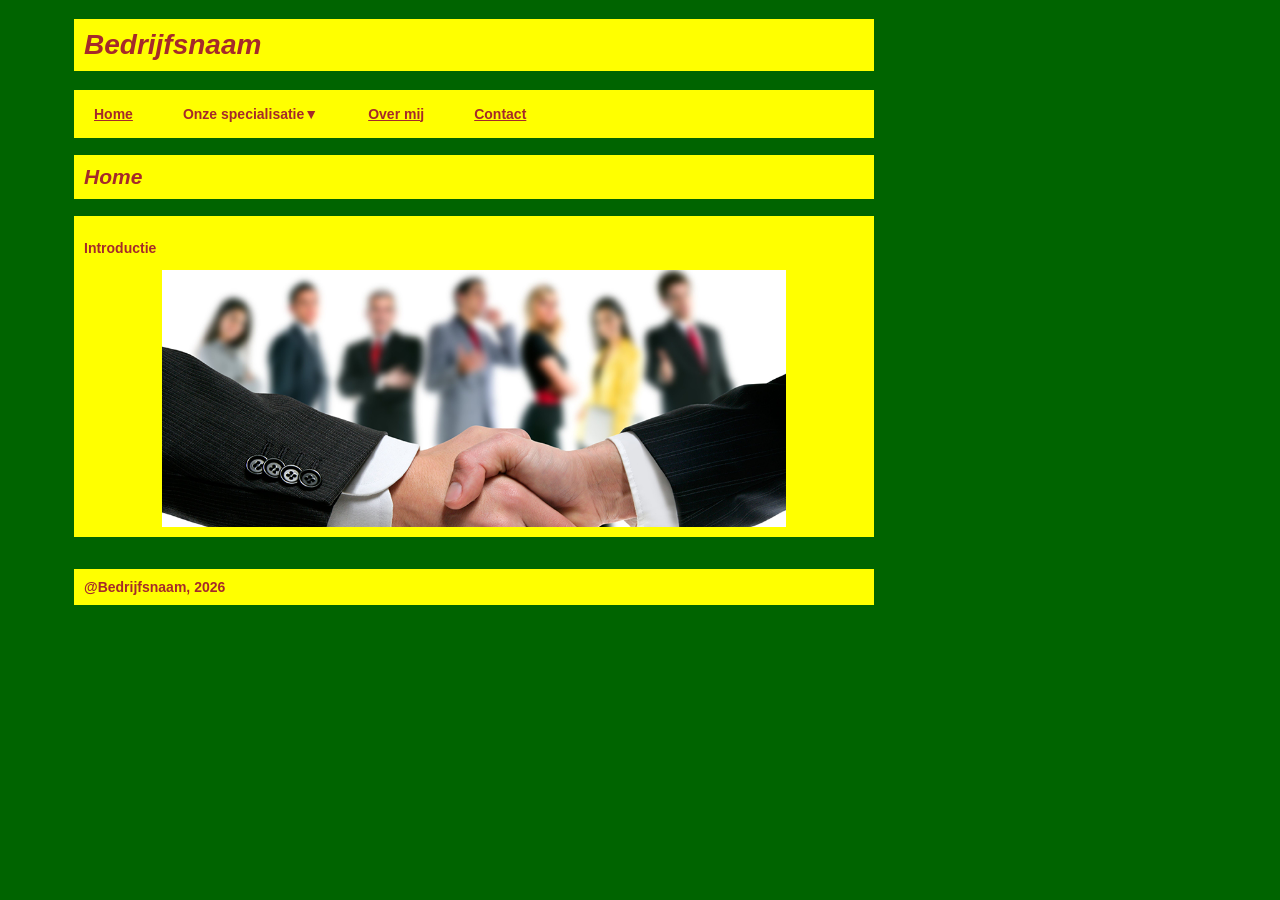
<file: index.html>
<!DOCTYPE html>
<html lang="nl">
<head>
<title>Home</title>
<meta charset="UTF-8">
<meta name="viewport" content="width=device-width, initial-scale=1.0">

<link rel="stylesheet" href="css/stijl.css">

</head>
<body>

<header id="header"></header>
<script src="js/header.js"></script>

<main>

    <h2>Home</h2>

    <article>
        
        <p>Introductie</p>
          
        <img src="afbeeldingen/afbeeldinghome.png">
        
    </article>

</main>

<footer id="footer"></footer>
<script src="js/footer.js"></script>

</body>
</html>
</file>
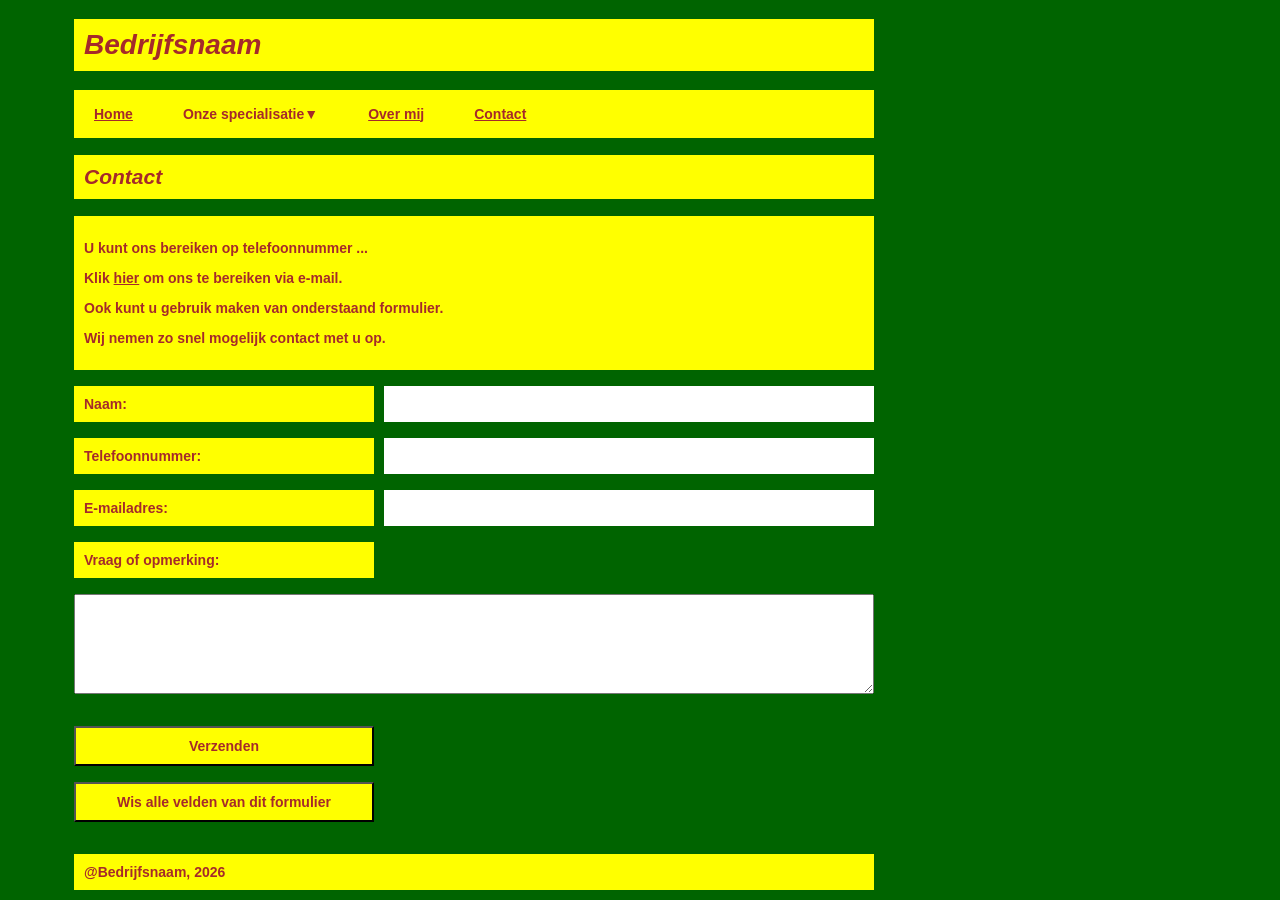
<file: contact.html>
<!DOCTYPE html>
<html lang="nl">
<head>
<title>Contact</title>
<meta charset="UTF-8">
<meta name="viewport" content="width=device-width, initial-scale=1.0">

<link rel="stylesheet" href="css/stijl.css">

</head>
<body>

<header id="header"></header>
<script src="js/header.js"></script>

<main>

    <h2>Contact</h2>

    <article>
        
        <p>U kunt ons bereiken op telefoonnummer ...</p>
        <p>Klik <a href="mailto:info@organisatie.nl">hier</a> om ons te bereiken via e-mail.</p>
        <p>Ook kunt u gebruik maken van onderstaand formulier.</p>
        <p>Wij nemen zo snel mogelijk contact met u op.</p>

    </article>

</main>

<br>

<form id="contactForm">

    <div class="rij">
        <label for="naam">Naam:</label>
        <br>
        <input type="text" id="naam" name="naam" required>
    </div>

    <br>

    <div class="rij">
        <label for="telefoon">Telefoonnummer:</label>
        <br>
        <input type="tel" id="telefoon" name="telefoon">
    </div>

    <br>

    <div class="rij">
        <label for="email">E-mailadres:</label>
        <br>
        <input type="email" id="email" name="email" required>
    </div>

    <br>

    <div>
        <label for="opmerking">Vraag of opmerking:</label>
        <br>
        <textarea id="opmerking" name="opmerking"></textarea></td>
    </div>

    <br>

    <br>
    <button type="submit">Verzenden</button>
        
    <br>
    <button type="reset">
        Wis alle velden van dit formulier
    </button>

</form>

<footer id="footer"></footer>
<script src="js/footer.js"></script>

</body>
</html>
</file>
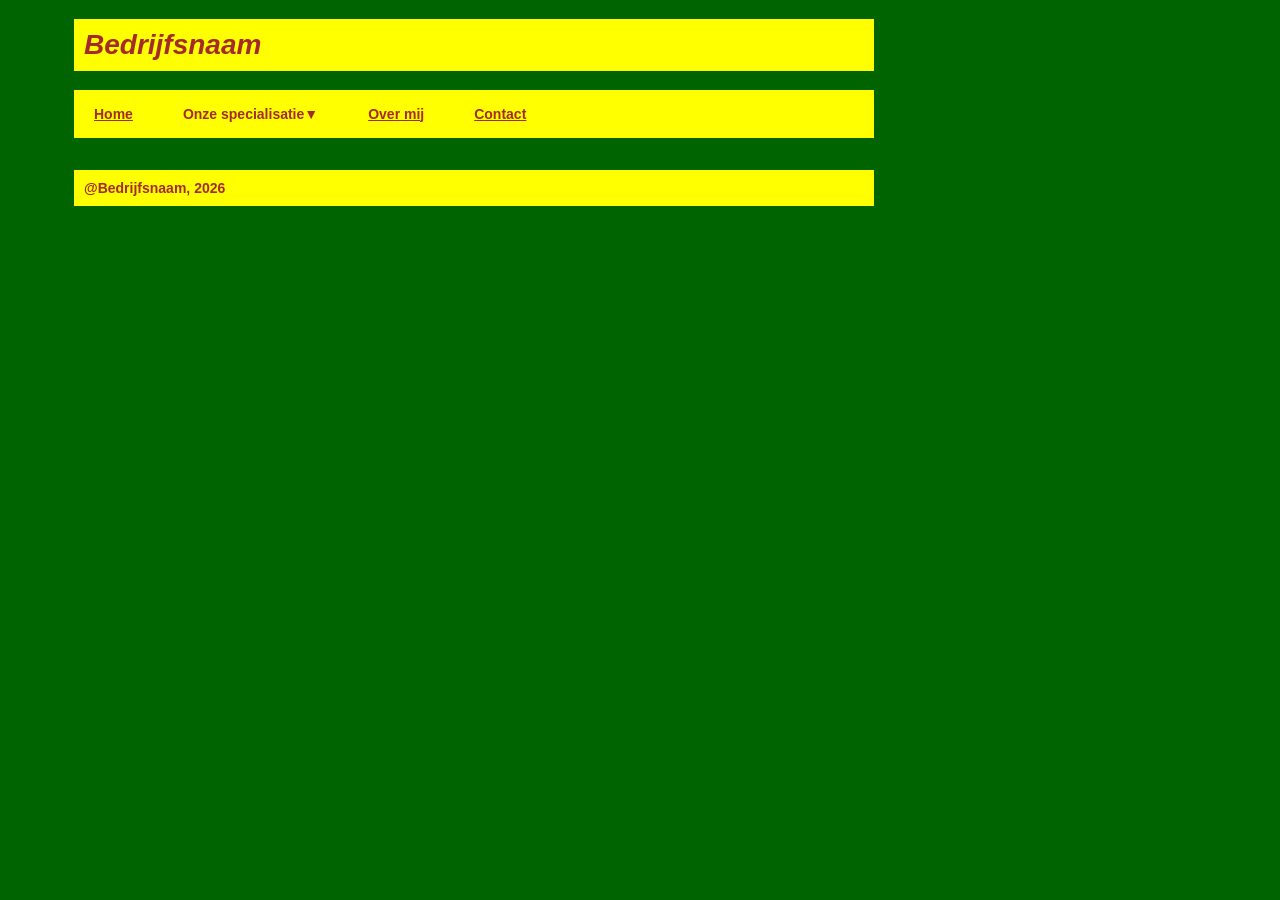
<file: dummy.html>
<!DOCTYPE html>
<html lang="nl">
<head>
<meta charset="UTF-8">
<meta name="viewport" content="width=device-width, initial-scale=1.0">

<link rel="stylesheet" href="css/stijl.css">

</head>
<body>

<header id="header"></header>
<script src="js/header.js"></script>




<footer id="footer"></footer>
<script src="js/footer.js"></script>

</body>
</html>
</file>
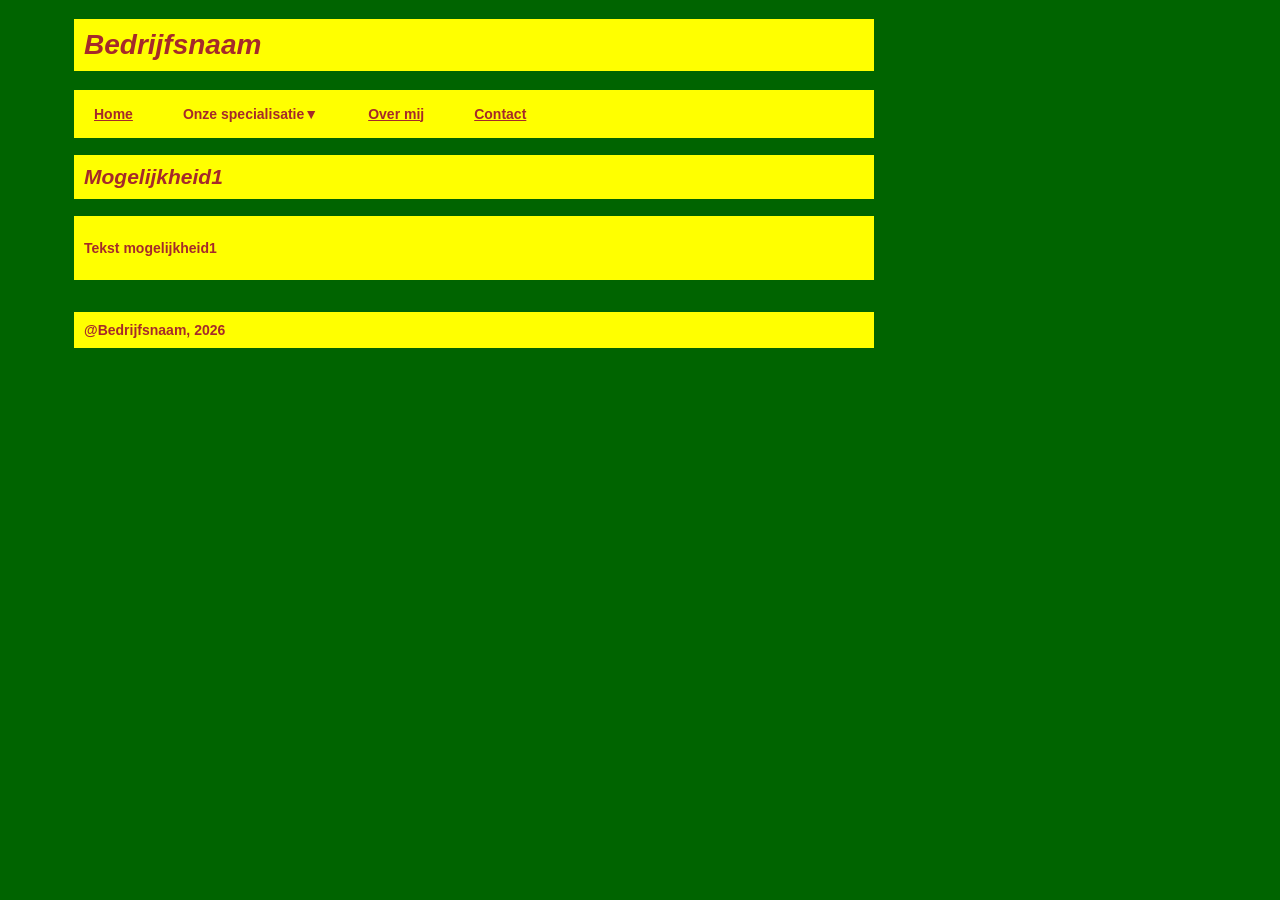
<file: mogelijkheid1.html>
<!DOCTYPE html>
<html lang="nl">
<head>
<title>Mogelijkheid1</title>
<meta charset="UTF-8">
<meta name="viewport" content="width=device-width, initial-scale=1.0">

<link rel="stylesheet" href="css/stijl.css">

</head>
<body>

<header id="header"></header>
<script src="js/header.js"></script>

<main>

    <h2>Mogelijkheid1</h2>

    <article>
        
        <p>Tekst mogelijkheid1</p>
        
    </article>

</main>

<footer id="footer"></footer>
<script src="js/footer.js"></script>

</body>
</html>
</file>
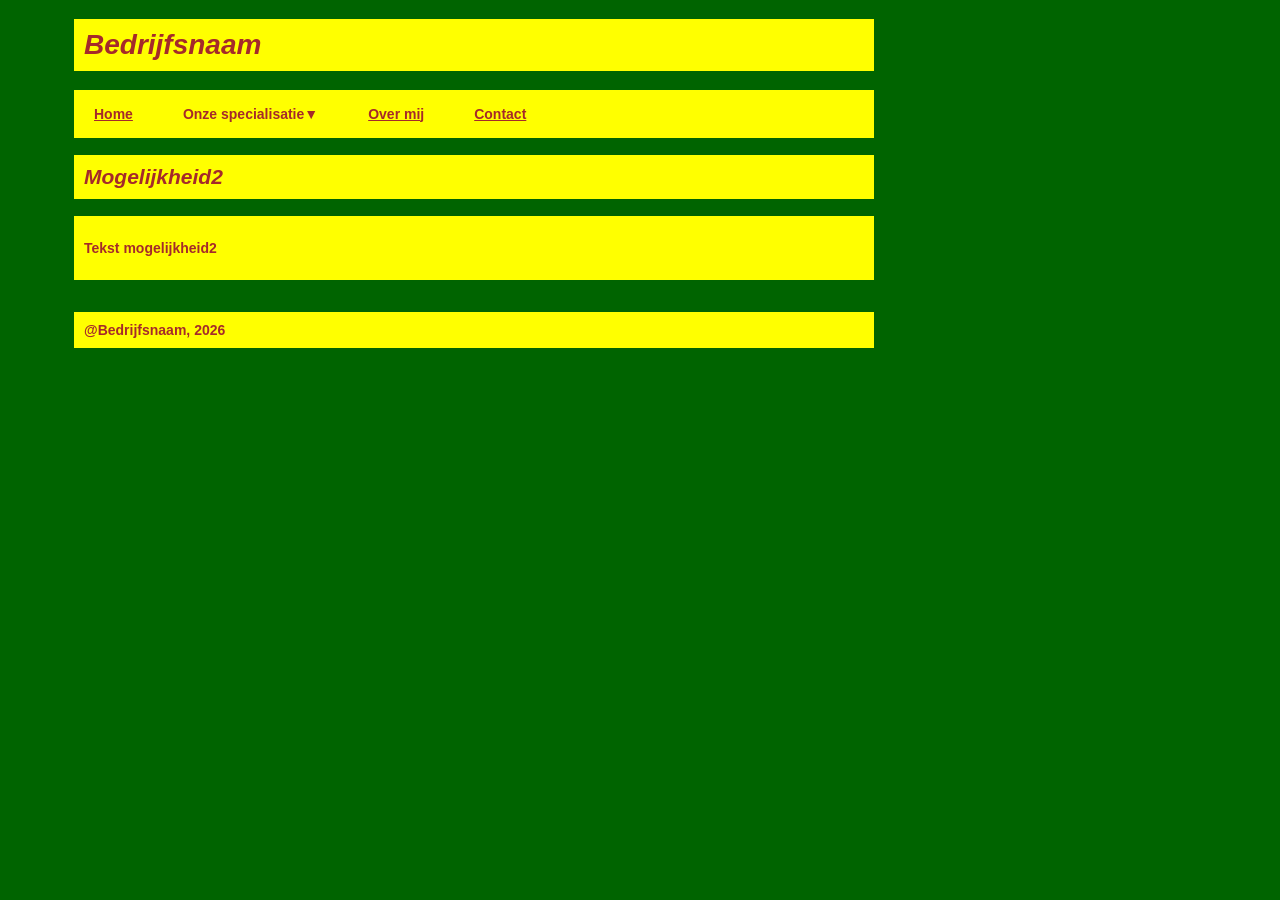
<file: mogelijkheid2.html>
<!DOCTYPE html>
<html lang="nl">
<head>
<title>Mogelijkheid2</title>
<meta charset="UTF-8">
<meta name="viewport" content="width=device-width, initial-scale=1.0">

<link rel="stylesheet" href="css/stijl.css">

</head>
<body>

<header id="header"></header>
<script src="js/header.js"></script>

<main>

    <h2>Mogelijkheid2</h2>

    <article>
        
        <p>Tekst mogelijkheid2</p>
        
    </article>

</main>

<footer id="footer"></footer>
<script src="js/footer.js"></script>

</body>
</html>
</file>
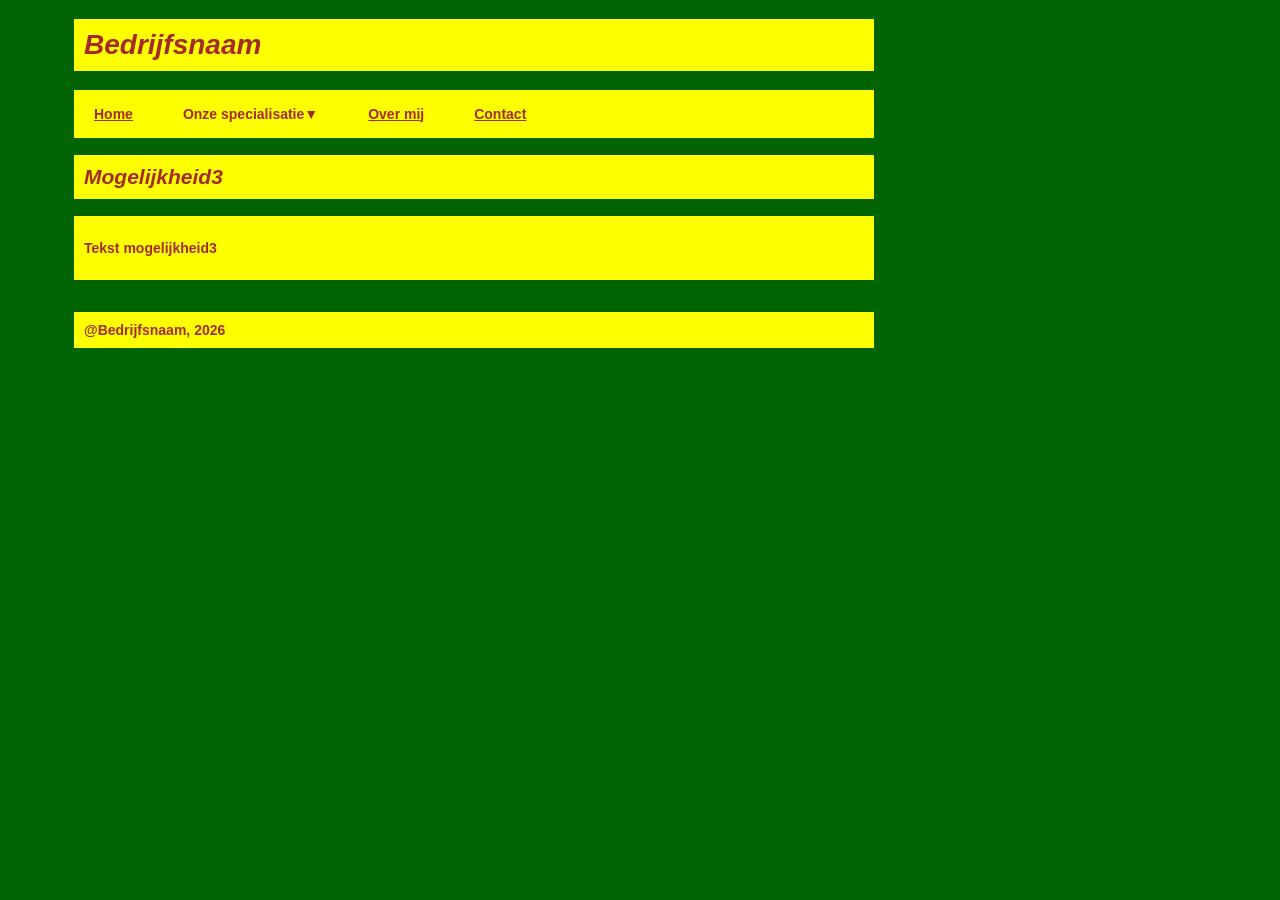
<file: mogelijkheid3.html>
<!DOCTYPE html>
<html lang="nl">
<head>
<title>Mogelijkheid3</title>
<meta charset="UTF-8">
<meta name="viewport" content="width=device-width, initial-scale=1.0">

<link rel="stylesheet" href="css/stijl.css">

</head>
<body>

<header id="header"></header>
<script src="js/header.js"></script>

<main>

    <h2>Mogelijkheid3</h2>

    <article>
        
        <p>Tekst mogelijkheid3</p>
        
    </article>

</main>

<footer id="footer"></footer>
<script src="js/footer.js"></script>

</body>
</html>
</file>
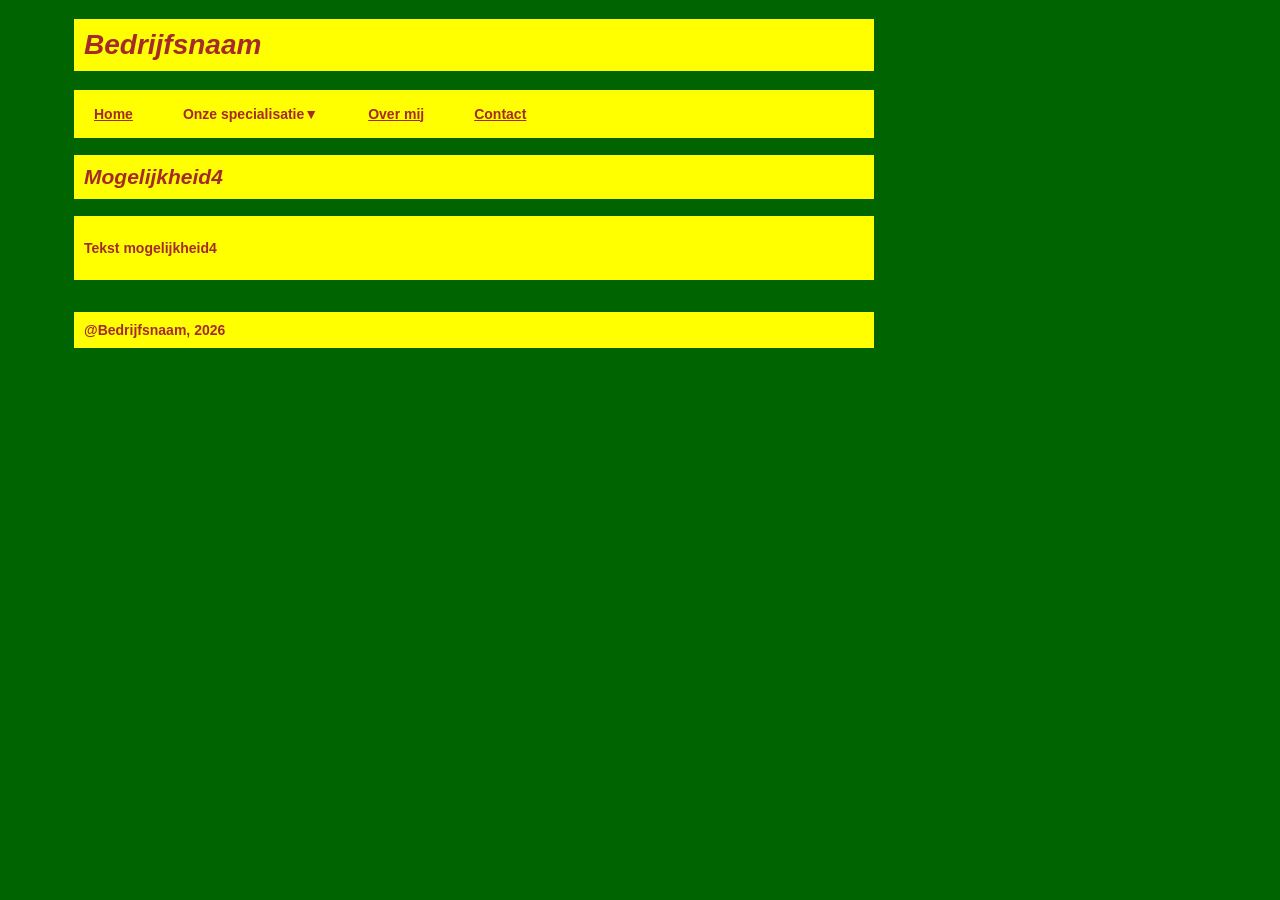
<file: mogelijkheid4.html>
<!DOCTYPE html>
<html lang="nl">
<head>
<title>Mogelijkheid4</title>
<meta charset="UTF-8">
<meta name="viewport" content="width=device-width, initial-scale=1.0">

<link rel="stylesheet" href="css/stijl.css">

</head>
<body>

<header id="header"></header>
<script src="js/header.js"></script>

<main>

    <h2>Mogelijkheid4</h2>

    <article>
        
        <p>Tekst mogelijkheid4</p>
        
    </article>

</main>

<footer id="footer"></footer>
<script src="js/footer.js"></script>

</body>
</html>
</file>
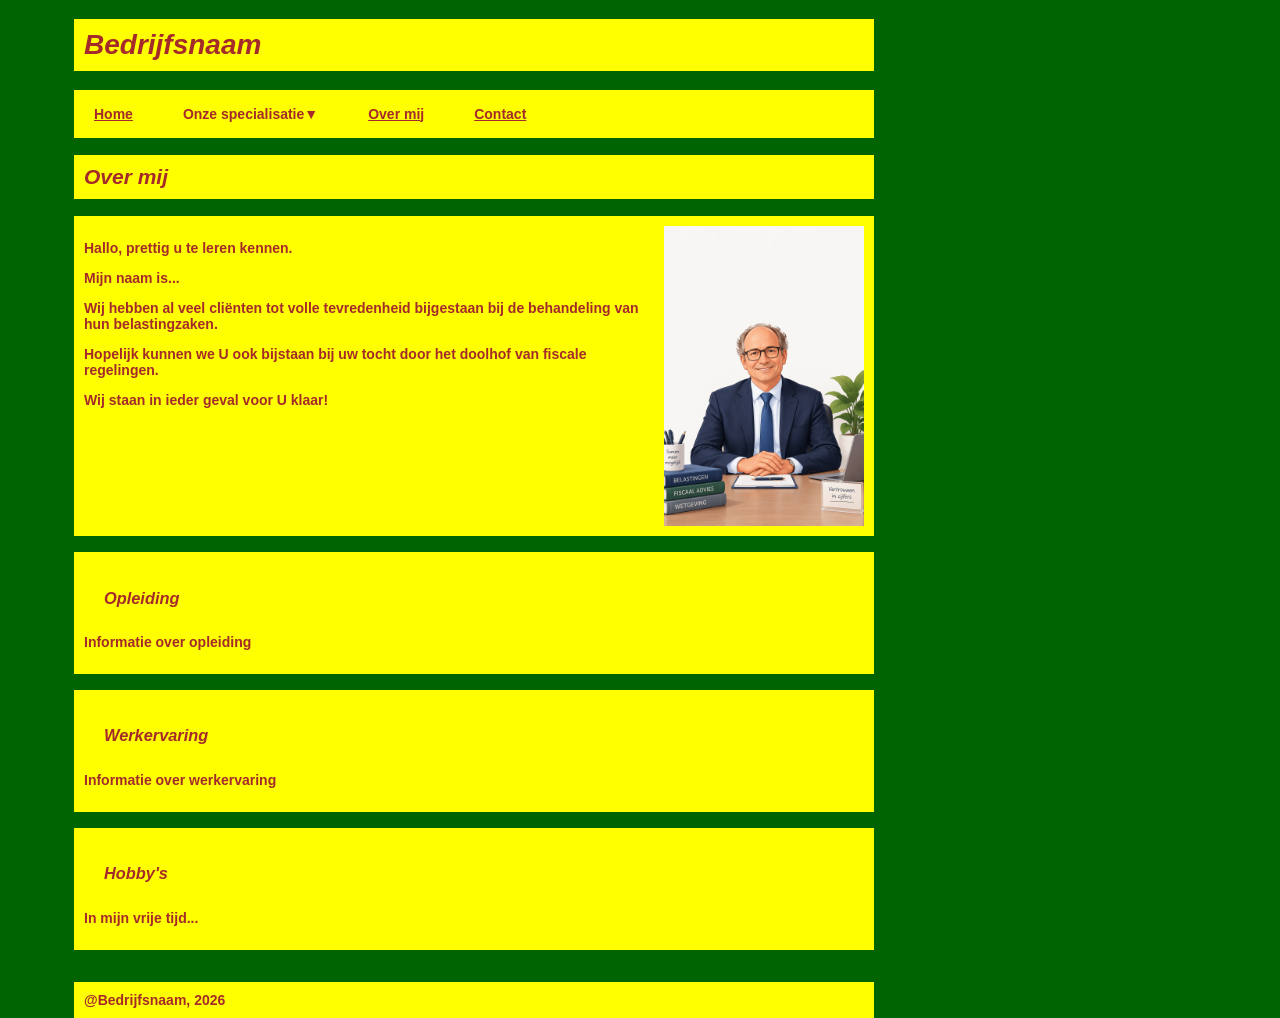
<file: overmij.html>
<!DOCTYPE html>
<html lang="nl">
<head>
<title>Over mij</title>
<meta charset="UTF-8">
<meta name="viewport" content="width=device-width, initial-scale=1.0">

<link rel="stylesheet" href="css/stijl.css">

</head>
<body>

<header id="header"></header>
<script src="js/header.js"></script>

<main>

    <h2>Over mij</h2>

    <article>

        <div class="introovermij">

            <div>

                <p>Hallo, prettig u te leren kennen.</p>

                <p>Mijn naam is...</p>

                <p>Wij hebben al veel cliënten tot volle tevredenheid bijgestaan bij de behandeling van hun belastingzaken.</p>

                <p>Hopelijk kunnen we U ook bijstaan bij uw tocht door het doolhof van fiscale regelingen.</p>

                <p>Wij staan in ieder geval voor U klaar!</p>

                <br>

            </div>

            <div>

                <img src="afbeeldingen/portret.png" style="width: 200px;">

            </div>

        </div>
            
    </article>

    <br>

    <article>

        <h3>Opleiding</h3>

        <p>Informatie over opleiding</p>

    </article>

    <br>

    <article>

        <h3>Werkervaring</h3>

        <p>Informatie over werkervaring</p>

    </article>

    <br>

    <article>

        <h3>Hobby's</h3>

        <p>In mijn vrije tijd...</p>

    </article>

</main>

<footer id="footer"></footer>
<script src="js/footer.js"></script>

</body>
</html>
</file>
<file: css/stijl.css>
html {
    font-size: 14px;
    font-family: Verdana, sans-serif;
    font-weight: bold;
    background: darkgreen;
}

body {
    margin: 0;
    padding-left: 5%;
    padding-right: 5%;
}

h1, h2, h3 {
    color: brown;
    background-color: yellow;
    display: block;
    padding: 10px;
    max-width: 800px;
    font-style: italic;
    margin-left: 10px;
    box-sizing: border-box;
}

/* ===== Mobiel (standaard) ===== */

.menu {
    display: flex;
    flex-direction: column;
    background: yellow;
    padding: 10px;
    max-width: 800px;
    margin-left: 10px;
    box-sizing: border-box;
}

a {
    color: brown;
}

.menu > a,
.dropdown summary {
    color: brown;;
    padding: 10px;
    cursor: pointer;
}

.menu > a:hover,
.dropdown summary:hover {
    color: yellow;
    background-color: brown;
}

.dropdown {
    position: relative;
    color: brown;
    background: yellow;
}

.dropdown summary {
    list-style: none;
}

.dropdown summary::-webkit-details-marker {
    display: none;
}

.dropdown summary::after {
    content: " ▼";
    float: right;
}

.submenu {
    background: yellow;
}

.submenu a {
    display: block;
    padding: 12px 30px;
    color: brown;
}

.submenu a:hover {
    color: yellow;
    background-color: brown;
}

.dropdown:not([open]) .submenu {
    display: none;
}

main {
    background-color: darkgreen;
}

article {
    color: brown;
    background-color: yellow;
    display: block;
    padding: 10px;
    max-width: 800px;
    margin-left: 10px;
    box-sizing: border-box; 
}

img {
    width: 80%;
    height: auto;
    display: block;
    margin: 0 auto;
}

.introovermij {
    display: flex;
    flex-direction: column;
}

labeL {
    color: brown;
    background-color: yellow;
    display: block;
    padding: 10px;
    width: 300px; 
    margin-left: 10px;
    box-sizing: border-box;
}

input {
    font-size: 14px;
    font-family: Verdana, sans-serif;
    width: calc(100% - 10px);
    display: block;
    padding: 10px;
    margin-left: 10px;
    box-sizing: border-box;
    border: none;
}

textarea {
    font-size: 14px;
    font-family: Verdana, sans-serif;
    width: calc(100% - 10px);
    display: block;
    padding: 10px;
    max-width: 800px;
    height: 100px;
    margin-left: 10px;
    box-sizing: border-box;
}

button {
    font-size: 14px;
    font-family: Verdana, sans-serif;
    font-weight: bold;
    color: brown;
    background-color: yellow;
    padding: 10px;
    margin-left: 10px;
    display: block;
    width: 300px;
}

.footer {
    color: brown;
    background-color: yellow;
    display: block;
    padding: 10px;
    max-width: 800px;
    margin-left: 10px;
    box-sizing: border-box;
}

/* ===== Desktop ===== */

@media (min-width: 768px) {

    .menu {
        flex-direction: row;
        align-items: center;
        padding: 8px 10px;
        gap: 30px;
    }

    .menu > a,
    .dropdown summary {
        padding: 8px 10px;;
    }

    .dropdown {
        position: relative;
    }

    .submenu {
        display: none;
        position: absolute;
    }

    .dropdown[open] .submenu {
        display: block;
    }

    .submenu a {
        padding: 8px 10px;
    }

    .introovermij {
    display: flex;
    flex-direction: row;
    }

    .rij {
        display: flex;
        flex-direction: row;
        max-width: 810px;
        width: 100%;
        
    }

    .rij label {
        width: 300px;
    }

    .rij input {
        flex: 1;
    }

}
</file>
